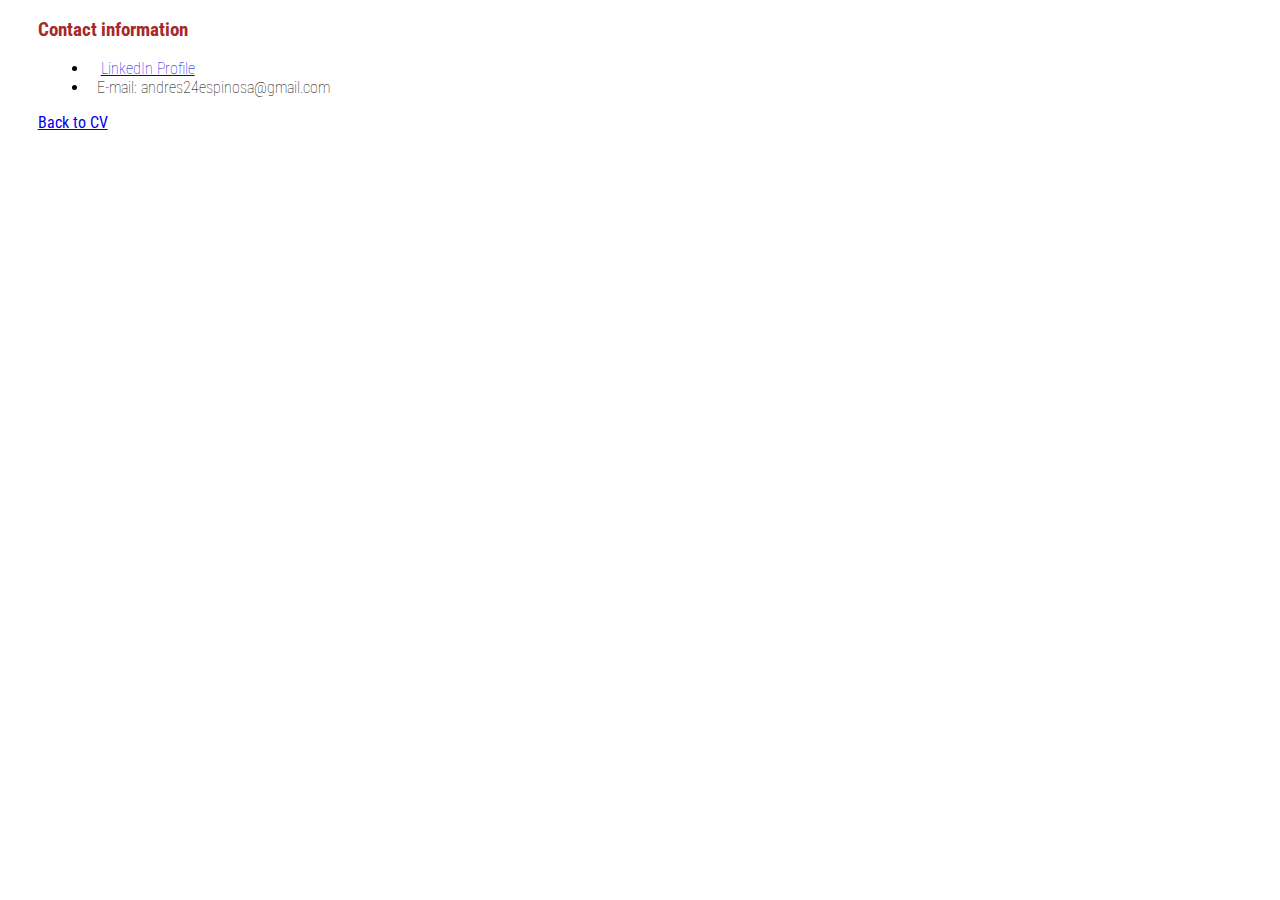
<file: contact.html>
<!DOCTYPE html>
<html lang="en">
<head>
    <meta charset="UTF-8">
    <meta name="viewport" content="width=device-width, initial-scale=1.0">
    <title>Contact Andres 🧐</title>
    <link
    rel="stylesheet" 
    href="./style.css"
    />

    <link rel="preconnect" href="https://fonts.googleapis.com">
    <link rel="preconnect" href="https://fonts.gstatic.com" crossorigin>
    <link href="https://fonts.googleapis.com/css2?family=Roboto+Condensed:wght@300;700&display=swap" rel="stylesheet">

</head>
<body>
    <h3>Contact information</h3>
    <ul>
        <li><a href="https://www.linkedin.com/in/andresreg/">LinkedIn Profile</a></li>
        <li> &nbsp; E-mail: andres24espinosa@gmail.com</li>
    </ul>
    <a href="index.html">Back to CV</a>
</body>
</html>
</file>
<file: style.css>
* {
   margin-left: 1%;
   margin-right: 1%; 
   font-family: 'Roboto Condensed', sans-serif;
}

ol {
    font-weight: bold;
}

ul {
    font-weight:lighter;
}

.category {
    font-style:italic;
}

.subcategory {
    background-color: rgb(231,231,231);
}

p {
    text-align: justify;
}

h3, h4 {
    color: brown;
}

table, footer {
    margin: auto;
    text-align: center;
}
</file>
